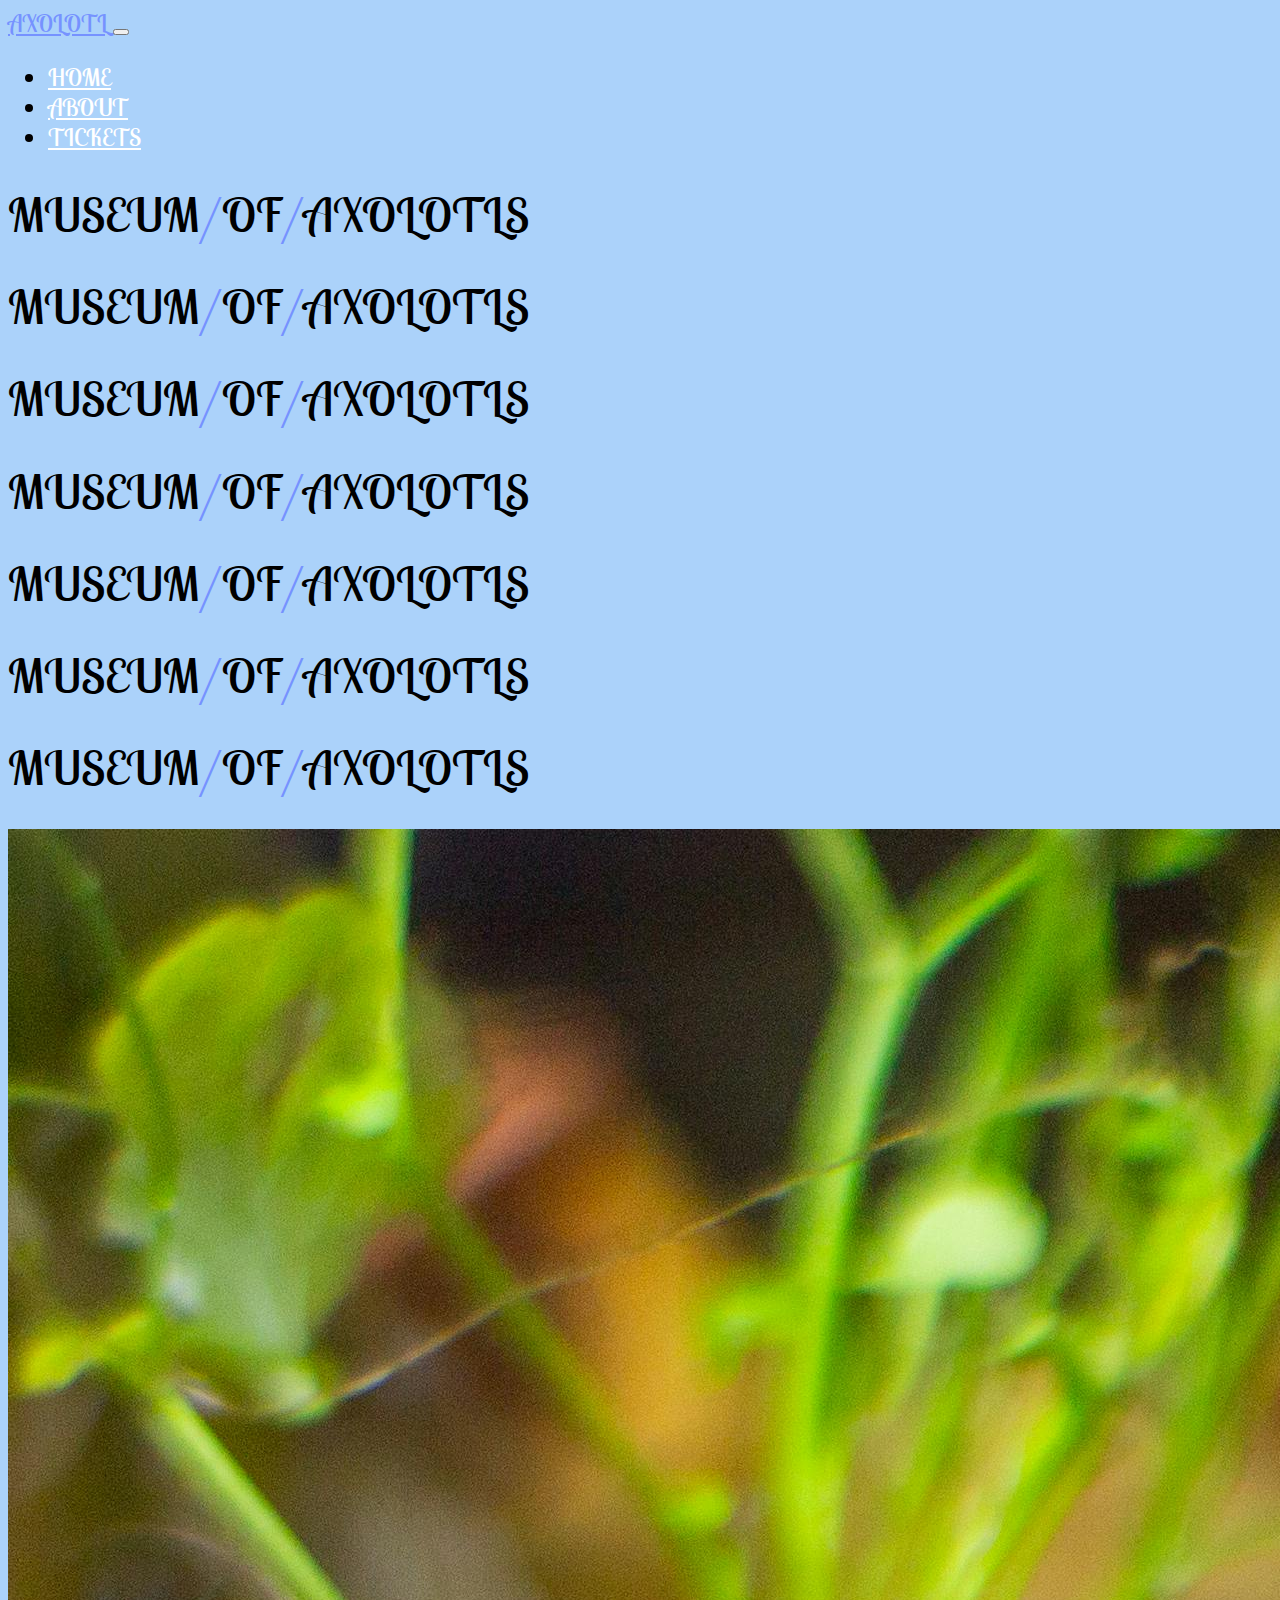
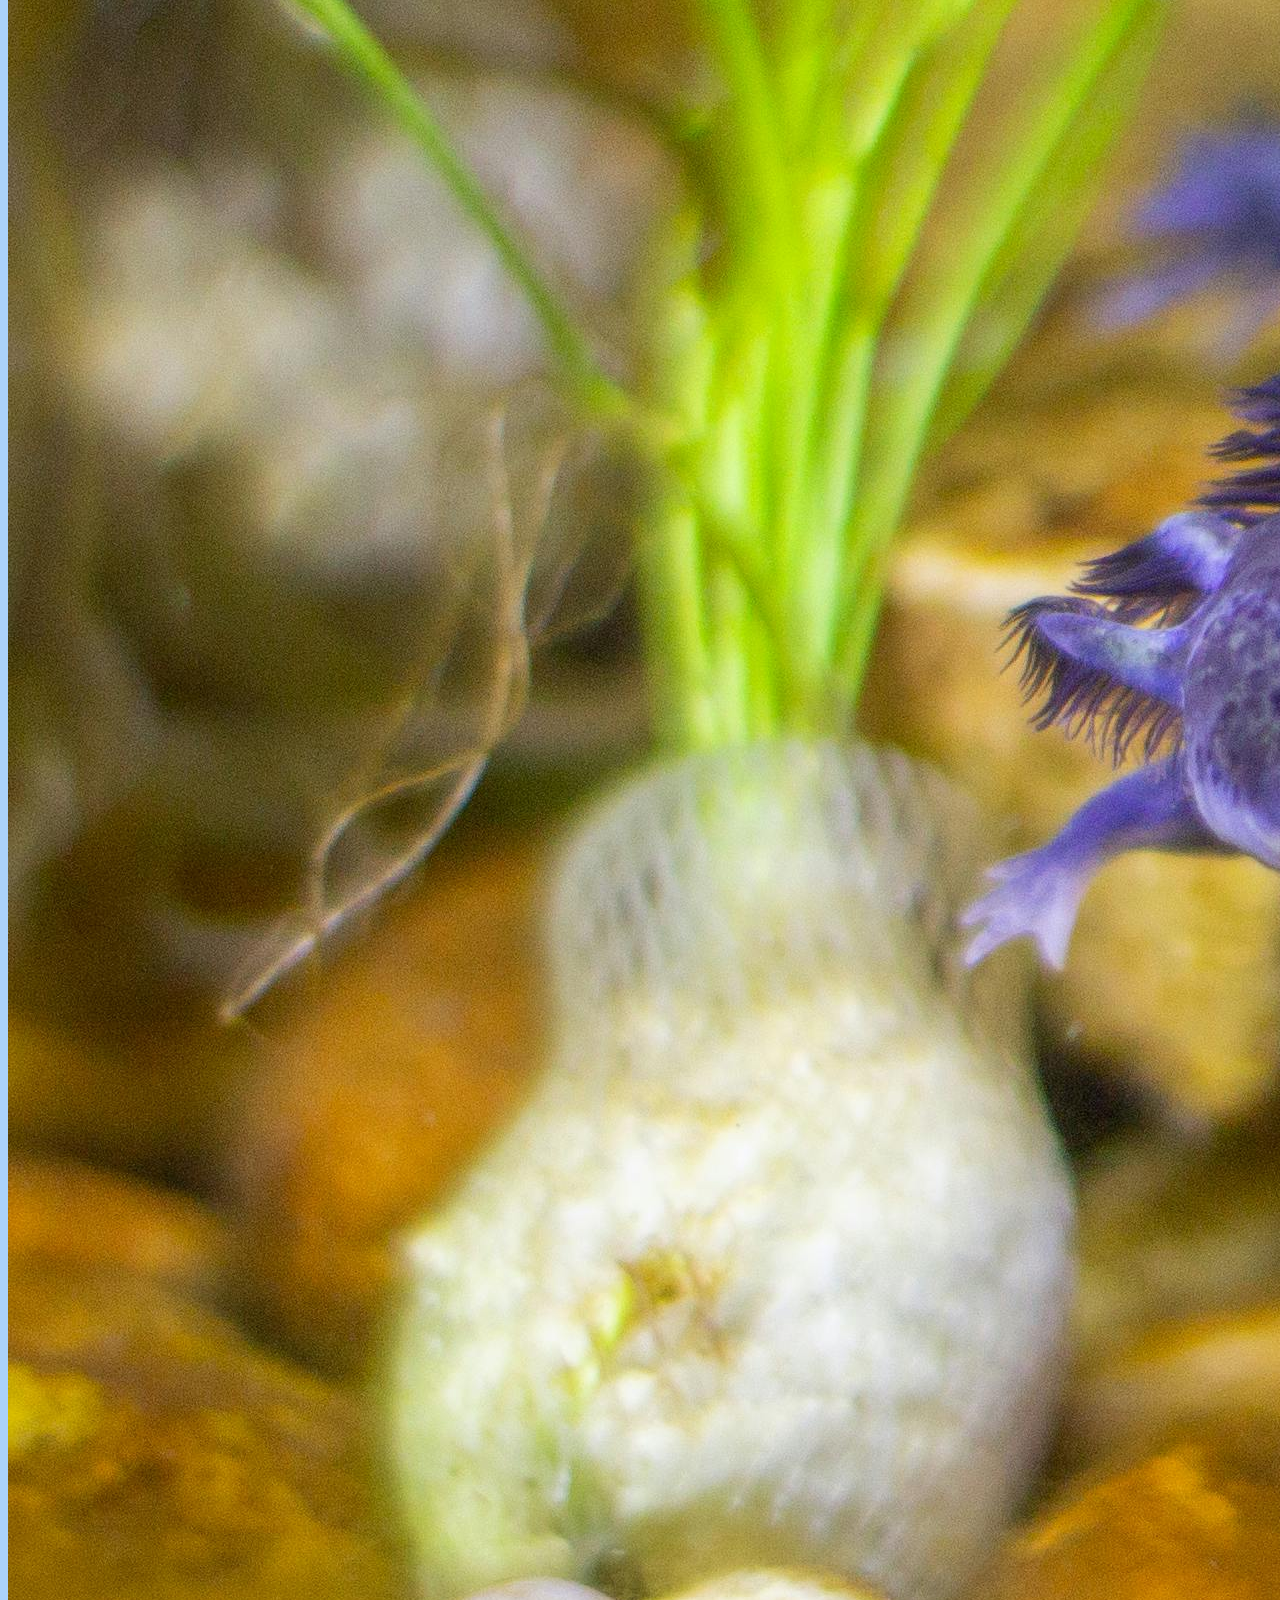
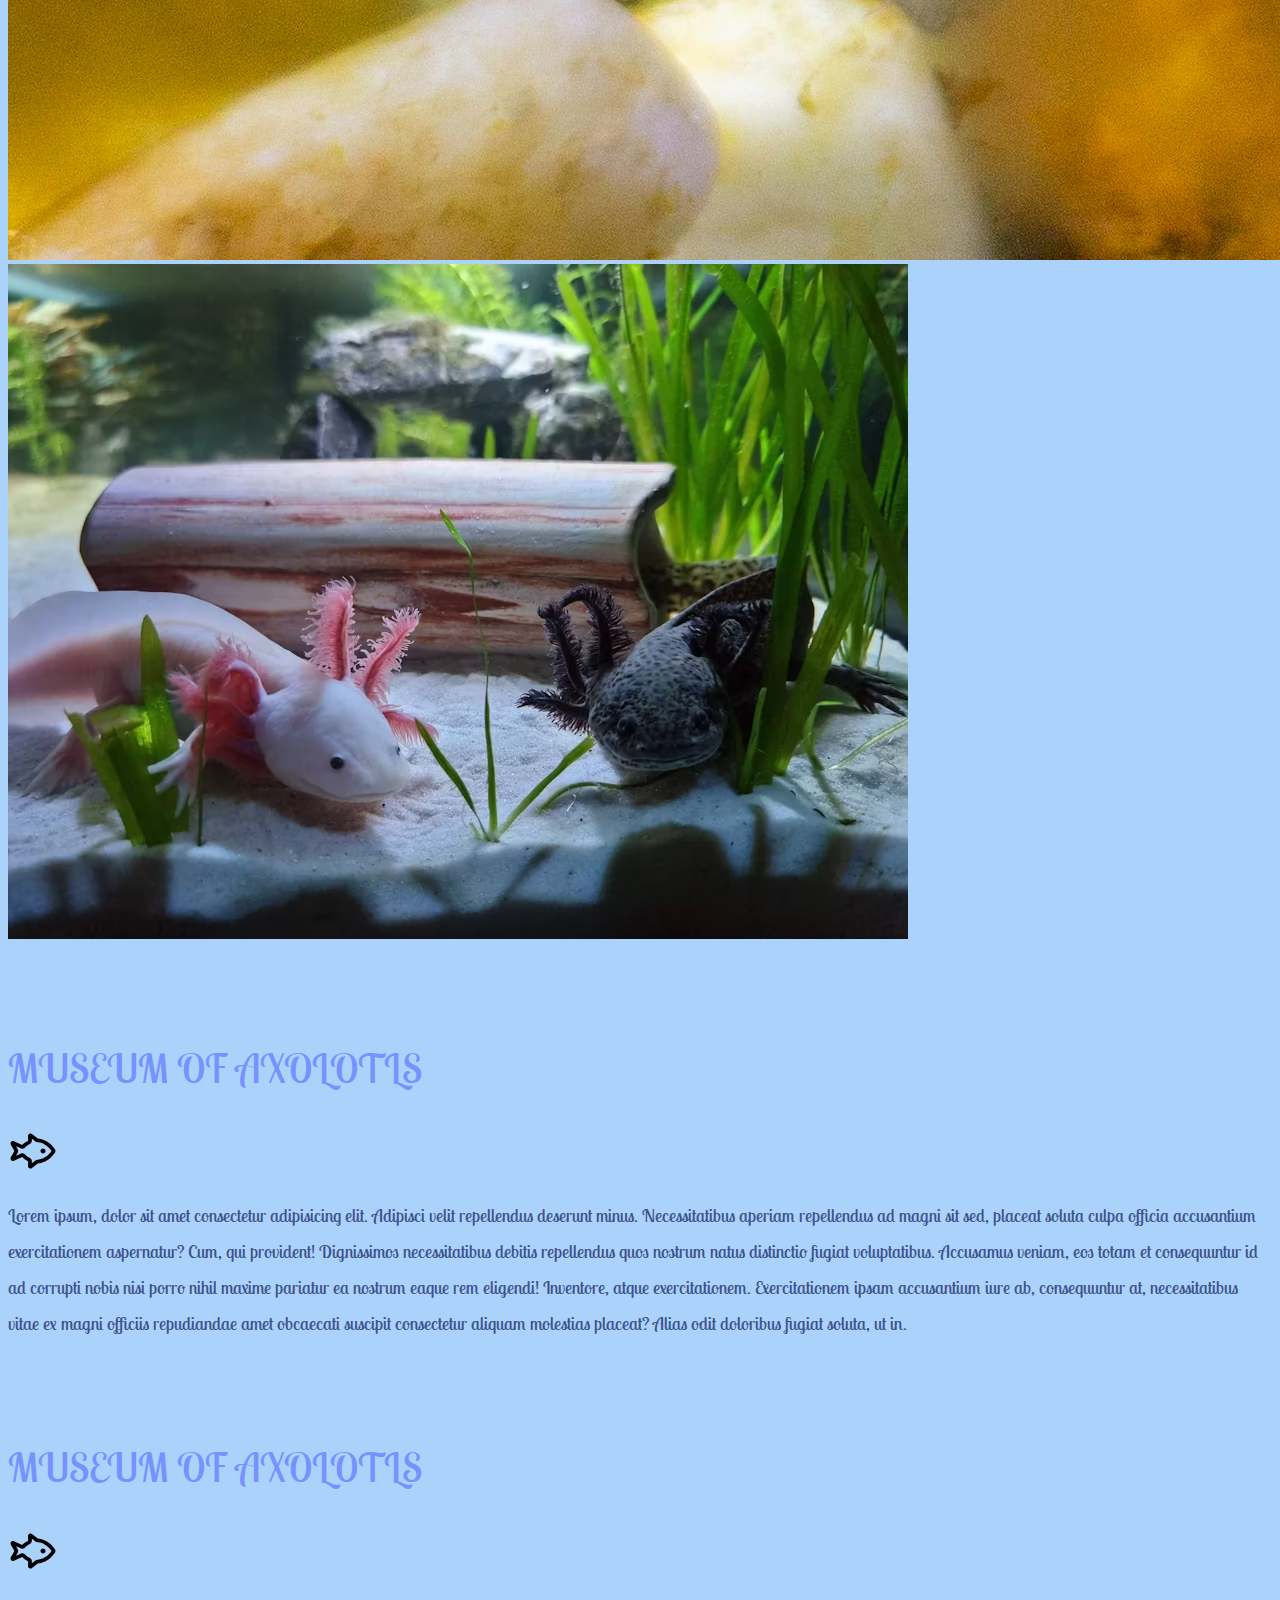
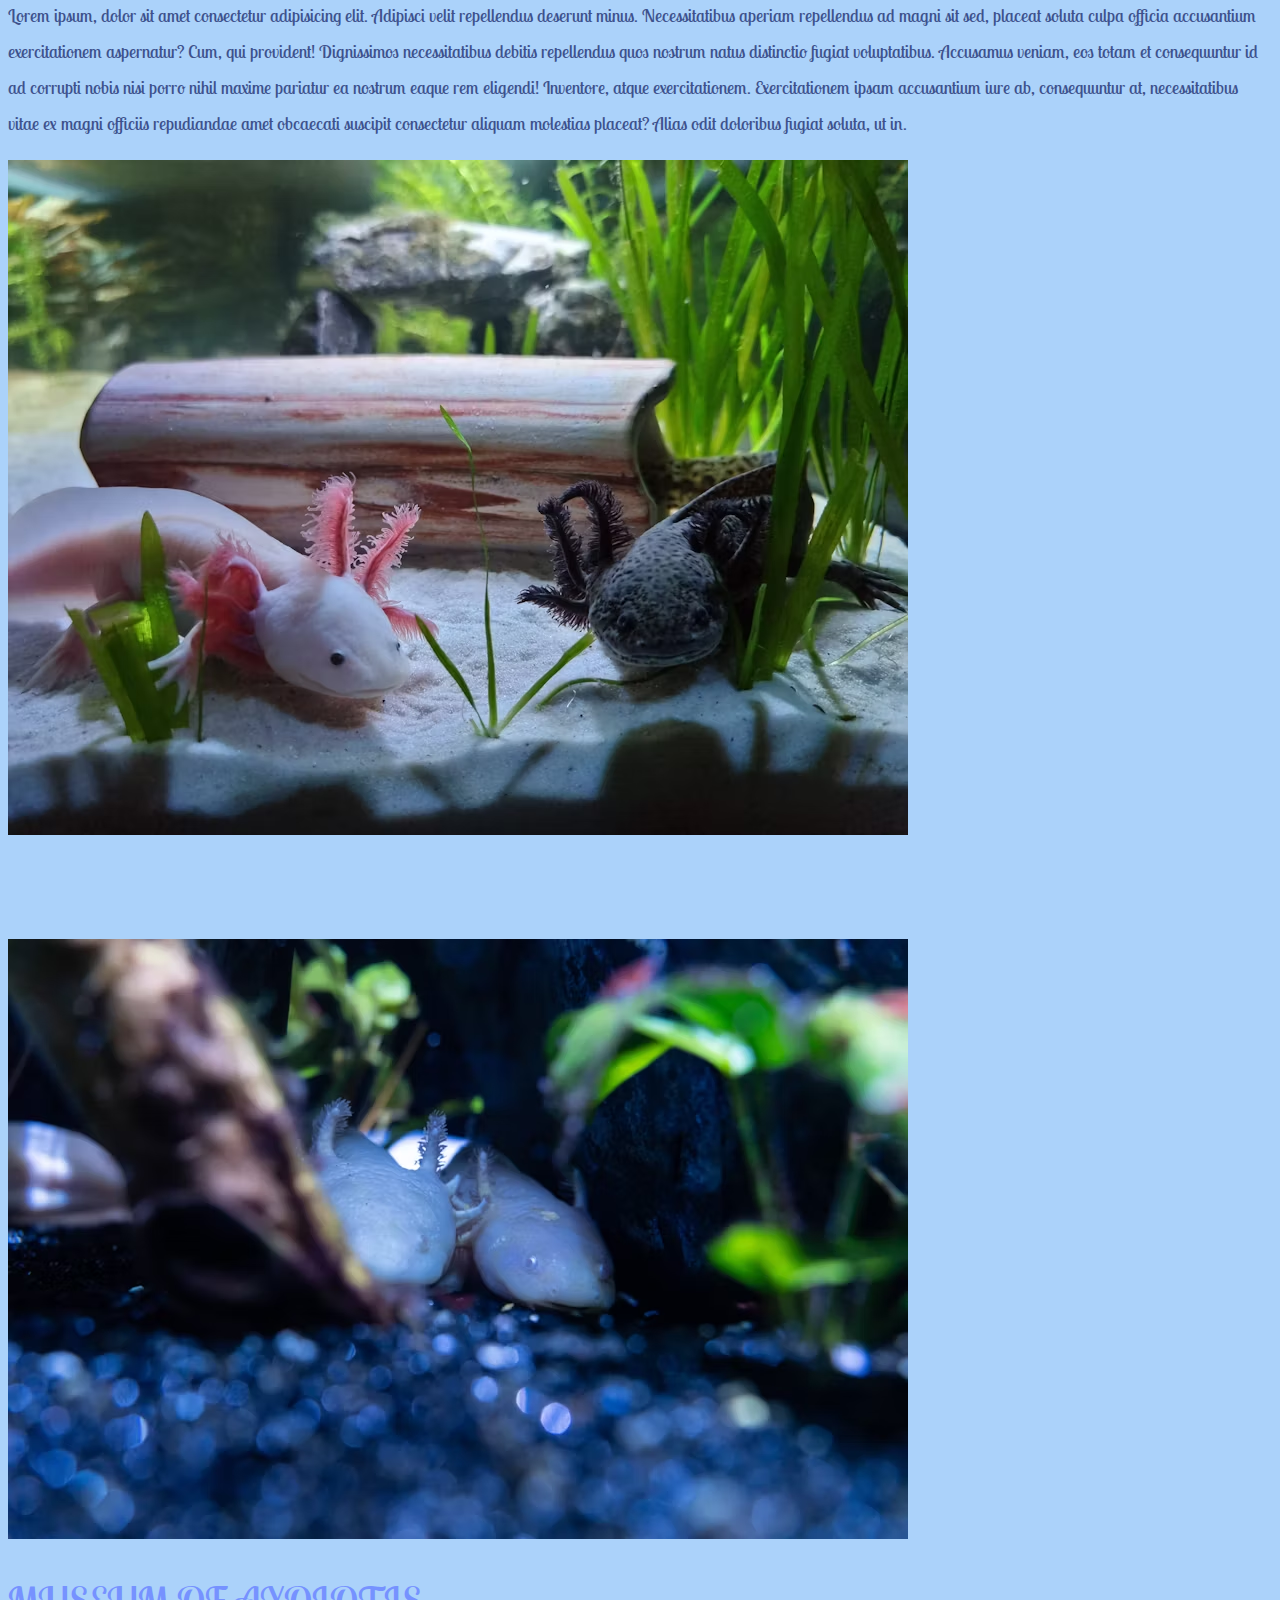
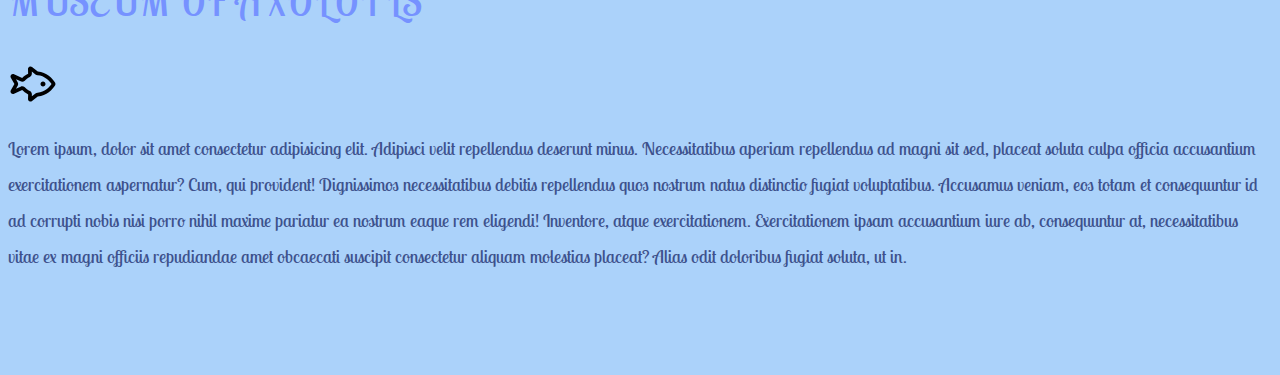
<file: index.html>
<!doctype html>
<html lang="en">

<head>
  <!-- Required meta tags -->
  <meta charset="utf-8">
  <meta name="viewport" content="width=device-width, initial-scale=1, shrink-to-fit=no">

  <!-- Google Font -->
  <link href="https://fonts.googleapis.com/css?family=Nunito:200,300,400,700" rel="stylesheet">
  <link rel="preconnect" href="https://fonts.googleapis.com">
  <link rel="preconnect" href="https://fonts.gstatic.com" crossorigin>
  <link
    href="https://fonts.googleapis.com/css2?family=Lobster+Two:ital,wght@0,400;0,700;1,400;1,700&family=Raleway:ital,wght@0,100..900;1,100..900&display=swap"
    rel="stylesheet">

  <!-- Bootstrap CSS -->
  <link rel="stylesheet" href="https://stackpath.bootstrapcdn.com/bootstrap/4.1.3/css/bootstrap.min.css"
    integrity="sha384-MCw98/SFnGE8fJT3GXwEOngsV7Zt27NXFoaoApmYm81iuXoPkFOJwJ8ERdknLPMO" crossorigin="anonymous">

  <!-- Custom CSS -->
  <link rel="stylesheet" href="style.css">

  <title>Museum of Axolotls</title>
</head>

<body>
  <nav id="mainNavbar" class="navbar navbar-dark navbar-expand-md py-0 sticky-top">
    <a href="#" class="navbar-brand">AXOLOTL</a>
    <button class="navbar-toggler" data-toggle="collapse" data-target="navLinks" aria-label="Toggle navigation">
      <span class="navbar-toggler-icon"></span>
    </button>
    <div id="navLinks" class="collapse navbar-collapse">
      <ul class="navbar-nav">
        <li class="nav-item">
          <a href="" class="nav-link">HOME</a>
        </li>
        <li class="nav-item">
          <a href="" class="nav-link">ABOUT</a>
        </li>
        <li class="nav-item">
          <a href="" class="nav-link">TICKETS</a>
        </li>
      </ul>
    </div>
  </nav>

  <section class="container-fluid px-0">
    <div class="row align-items-center">
      <div class="col-lg-6">
        <div id="headinggroup" class="text-white text-center d-none d-lg-block">
          <h1 class="display-2">MUSEUM<span>/</span>OF<span>/</span>AXOLOTLS</h2>
            <h1 class="display-2">MUSEUM<span>/</span>OF<span>/</span>AXOLOTLS</h2>
              <h1 class="display-2">MUSEUM<span>/</span>OF<span>/</span>AXOLOTLS</h2>
                <h1 class="display-2">MUSEUM<span>/</span>OF<span>/</span>AXOLOTLS</h2>
                  <h1 class="display-2">MUSEUM<span>/</span>OF<span>/</span>AXOLOTLS</h2>
                    <h1 class="display-2">MUSEUM<span>/</span>OF<span>/</span>AXOLOTLS</h2>
                      <h1 class="display-2">MUSEUM<span>/</span>OF<span>/</span>AXOLOTLS</h2>
        </div>
      </div>
      <div class="col-lg-6">
        <img src="Imgsaxo/dark.jpg" class="img-fluid" alt="">
      </div>
    </div>
  </section>

  <section class="container-fluid px-0">
    <div class="row align-items-center">
      <div class="col-md-6 order-2 order-md-1">
        <img class="img-fluid" src="Imgsaxo/twocuteaxos.avif" alt="">
      </div>
      <div class="col-md-6 text-center order-1 order-md-2 content">
        <div class="row justify-content-center">
          <div class="col-10 col-lg-8 blurb mb-5 mb-md-0">
            <h2>MUSEUM OF AXOLOTLS</h2>
            <img id="icon" src="Imgsaxo/icon.svg" alt="" class="d-none d-lg-inline">
            <p class="">Lorem ipsum, dolor sit amet consectetur adipisicing elit. Adipisci velit repellendus deserunt
              minus. Necessitatibus aperiam repellendus ad magni sit sed, placeat soluta culpa officia accusantium
              exercitationem aspernatur? Cum, qui provident!
              Dignissimos necessitatibus debitis repellendus quos nostrum natus distinctio fugiat voluptatibus.
              Accusamus veniam, eos totam et consequuntur id ad corrupti nobis nisi porro nihil maxime pariatur ea
              nostrum eaque rem eligendi!
              Inventore, atque exercitationem. Exercitationem ipsam accusantium iure ab, consequuntur at, necessitatibus
              vitae ex magni officiis repudiandae amet obcaecati suscipit consectetur aliquam molestias placeat? Alias
              odit doloribus fugiat soluta, ut in.
            </p>
          </div>
        </div>
      </div>
    </div>

    <div class="row align-items-center content">
      <div class="col-md-6 text-center">
        <div class="row justify-content-center">
          <div class="col-10 col-lg-8 blurb mb-5 mb-md-0">
            <h2>MUSEUM OF AXOLOTLS</h2>
            <img id="icon" src="Imgsaxo/icon.svg" alt="" class="d-none d-lg-inline">
            <p class="">Lorem ipsum, dolor sit amet consectetur adipisicing elit. Adipisci velit repellendus deserunt
              minus. Necessitatibus aperiam repellendus ad magni sit sed, placeat soluta culpa officia accusantium
              exercitationem aspernatur? Cum, qui provident!
              Dignissimos necessitatibus debitis repellendus quos nostrum natus distinctio fugiat voluptatibus.
              Accusamus veniam, eos totam et consequuntur id ad corrupti nobis nisi porro nihil maxime pariatur ea
              nostrum eaque rem eligendi!
              Inventore, atque exercitationem. Exercitationem ipsam accusantium iure ab, consequuntur at, necessitatibus
              vitae ex magni officiis repudiandae amet obcaecati suscipit consectetur aliquam molestias placeat? Alias
              odit doloribus fugiat soluta, ut in.
            </p>
          </div>
        </div>
      </div>
      <div class="col-md-6">
        <img class="img-fluid" src="Imgsaxo/twocuteaxos.avif" alt="">
      </div>
    </div>

    <div class="row align-items-center content">
      <div class="col-md-6 order-2 order-md-1">
        <img class="img-fluid" src="Imgsaxo/twoaxowater.avif" alt="">
      </div>
      <div class="col-md-6 text-center order-1 order-md-2">
        <div class="row justify-content-center">
          <div class="col-10 col-lg-8 blurb mb-5 mb-md-0">
            <h2>MUSEUM OF AXOLOTLS</h2>
            <img id="icon" src="Imgsaxo/icon.svg" alt="" class="d-none d-lg-inline">
            <p class="">Lorem ipsum, dolor sit amet consectetur adipisicing elit. Adipisci velit repellendus deserunt
              minus. Necessitatibus aperiam repellendus ad magni sit sed, placeat soluta culpa officia accusantium
              exercitationem aspernatur? Cum, qui provident!
              Dignissimos necessitatibus debitis repellendus quos nostrum natus distinctio fugiat voluptatibus.
              Accusamus veniam, eos totam et consequuntur id ad corrupti nobis nisi porro nihil maxime pariatur ea
              nostrum eaque rem eligendi!
              Inventore, atque exercitationem. Exercitationem ipsam accusantium iure ab, consequuntur at, necessitatibus
              vitae ex magni officiis repudiandae amet obcaecati suscipit consectetur aliquam molestias placeat? Alias
              odit doloribus fugiat soluta, ut in.
            </p>
          </div>
        </div>
      </div>
    </div>
  </section>
  <!-- Optional JavaScript -->
  <!-- jQuery first, then Popper.js, then Bootstrap JS -->
  <script src="https://code.jquery.com/jquery-3.3.1.slim.min.js"
    integrity="sha384-q8i/X+965DzO0rT7abK41JStQIAqVgRVzpbzo5smXKp4YfRvH+8abtTE1Pi6jizo"
    crossorigin="anonymous"></script>
  <script src="https://cdnjs.cloudflare.com/ajax/libs/popper.js/1.14.3/umd/popper.min.js"
    integrity="sha384-ZMP7rVo3mIykV+2+9J3UJ46jBk0WLaUAdn689aCwoqbBJiSnjAK/l8WvCWPIPm49"
    crossorigin="anonymous"></script>
  <script src="https://stackpath.bootstrapcdn.com/bootstrap/4.1.3/js/bootstrap.min.js"
    integrity="sha384-ChfqqxuZUCnJSK3+MXmPNIyE6ZbWh2IMqE241rYiqJxyMiZ6OW/JmZQ5stwEULTy"
    crossorigin="anonymous"></script>

  <script>
    $(function () {
      $(document).scroll(function () {
        var $nav = $("#mainNavbar");
        $nav.toggleClass("scrolled", $(this).scrollTop() > $nav.height());
      });
    });
  </script>
</body>

</html>
</file>
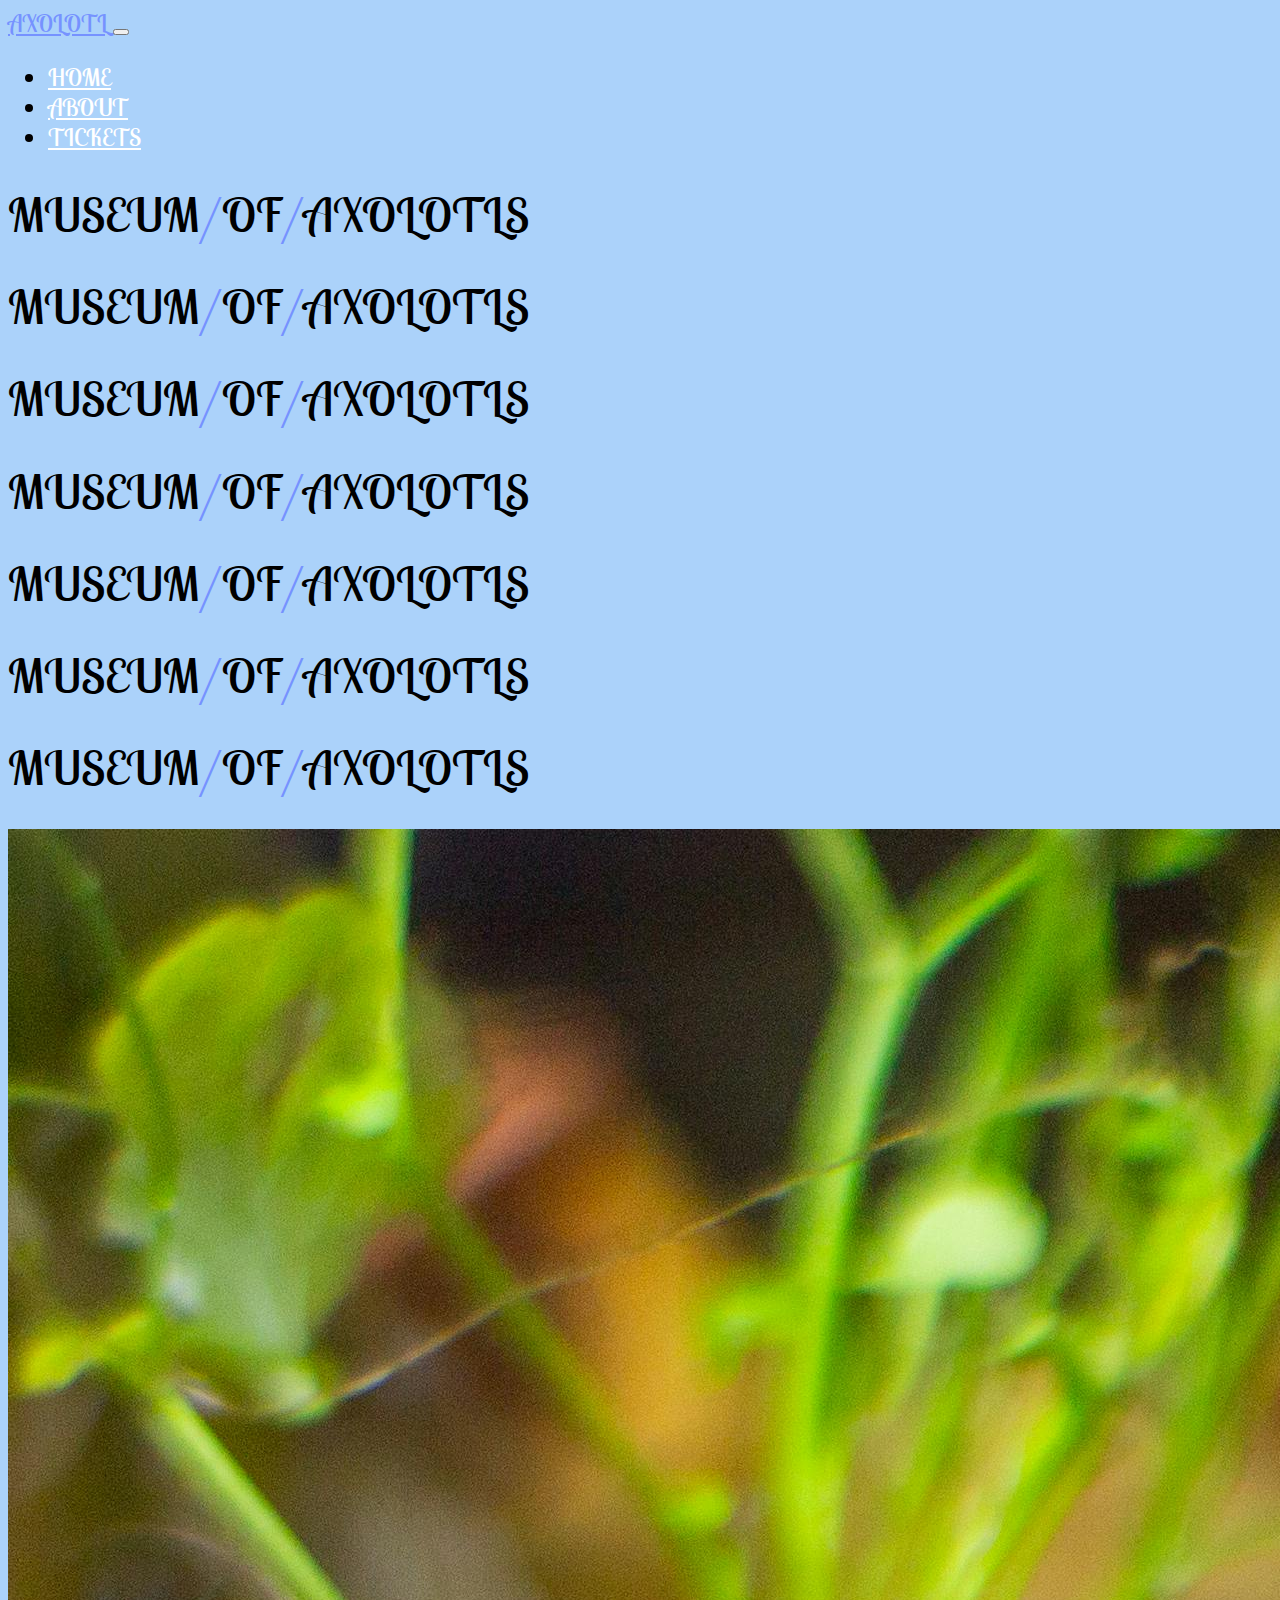
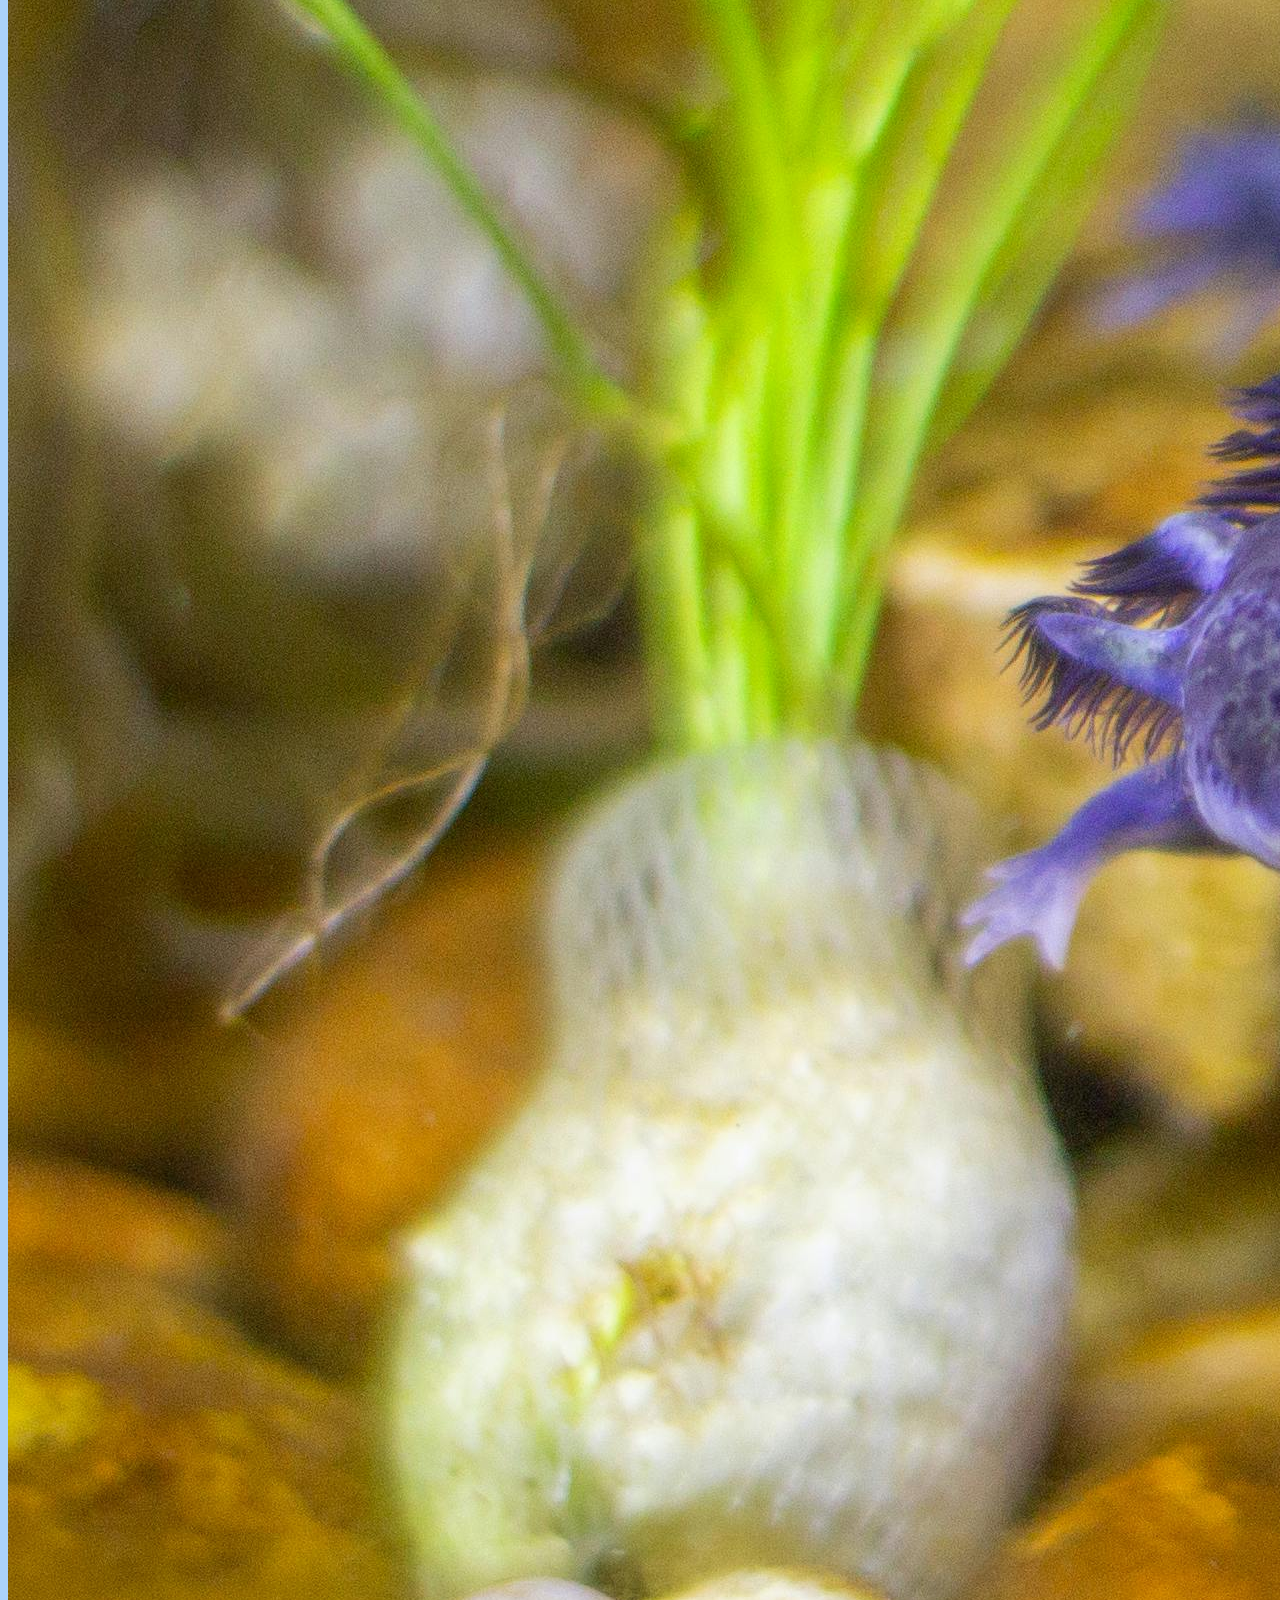
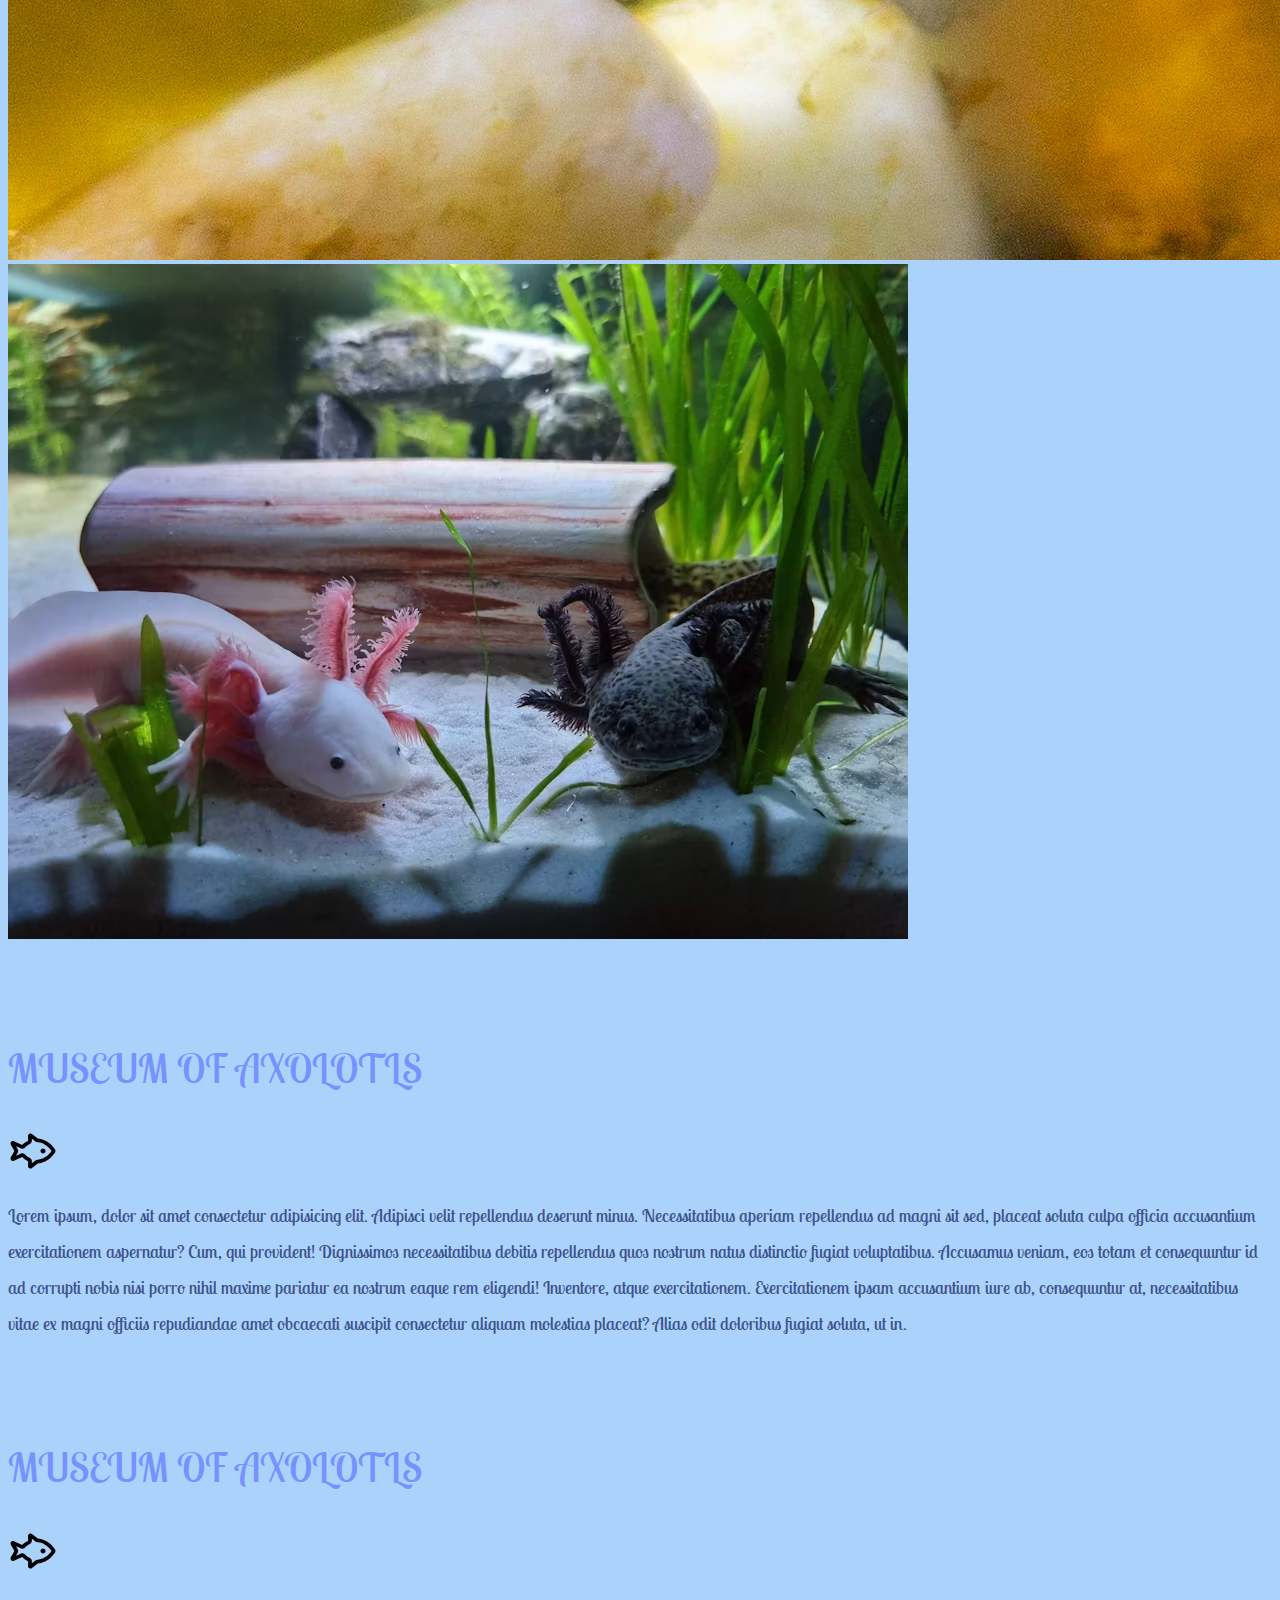
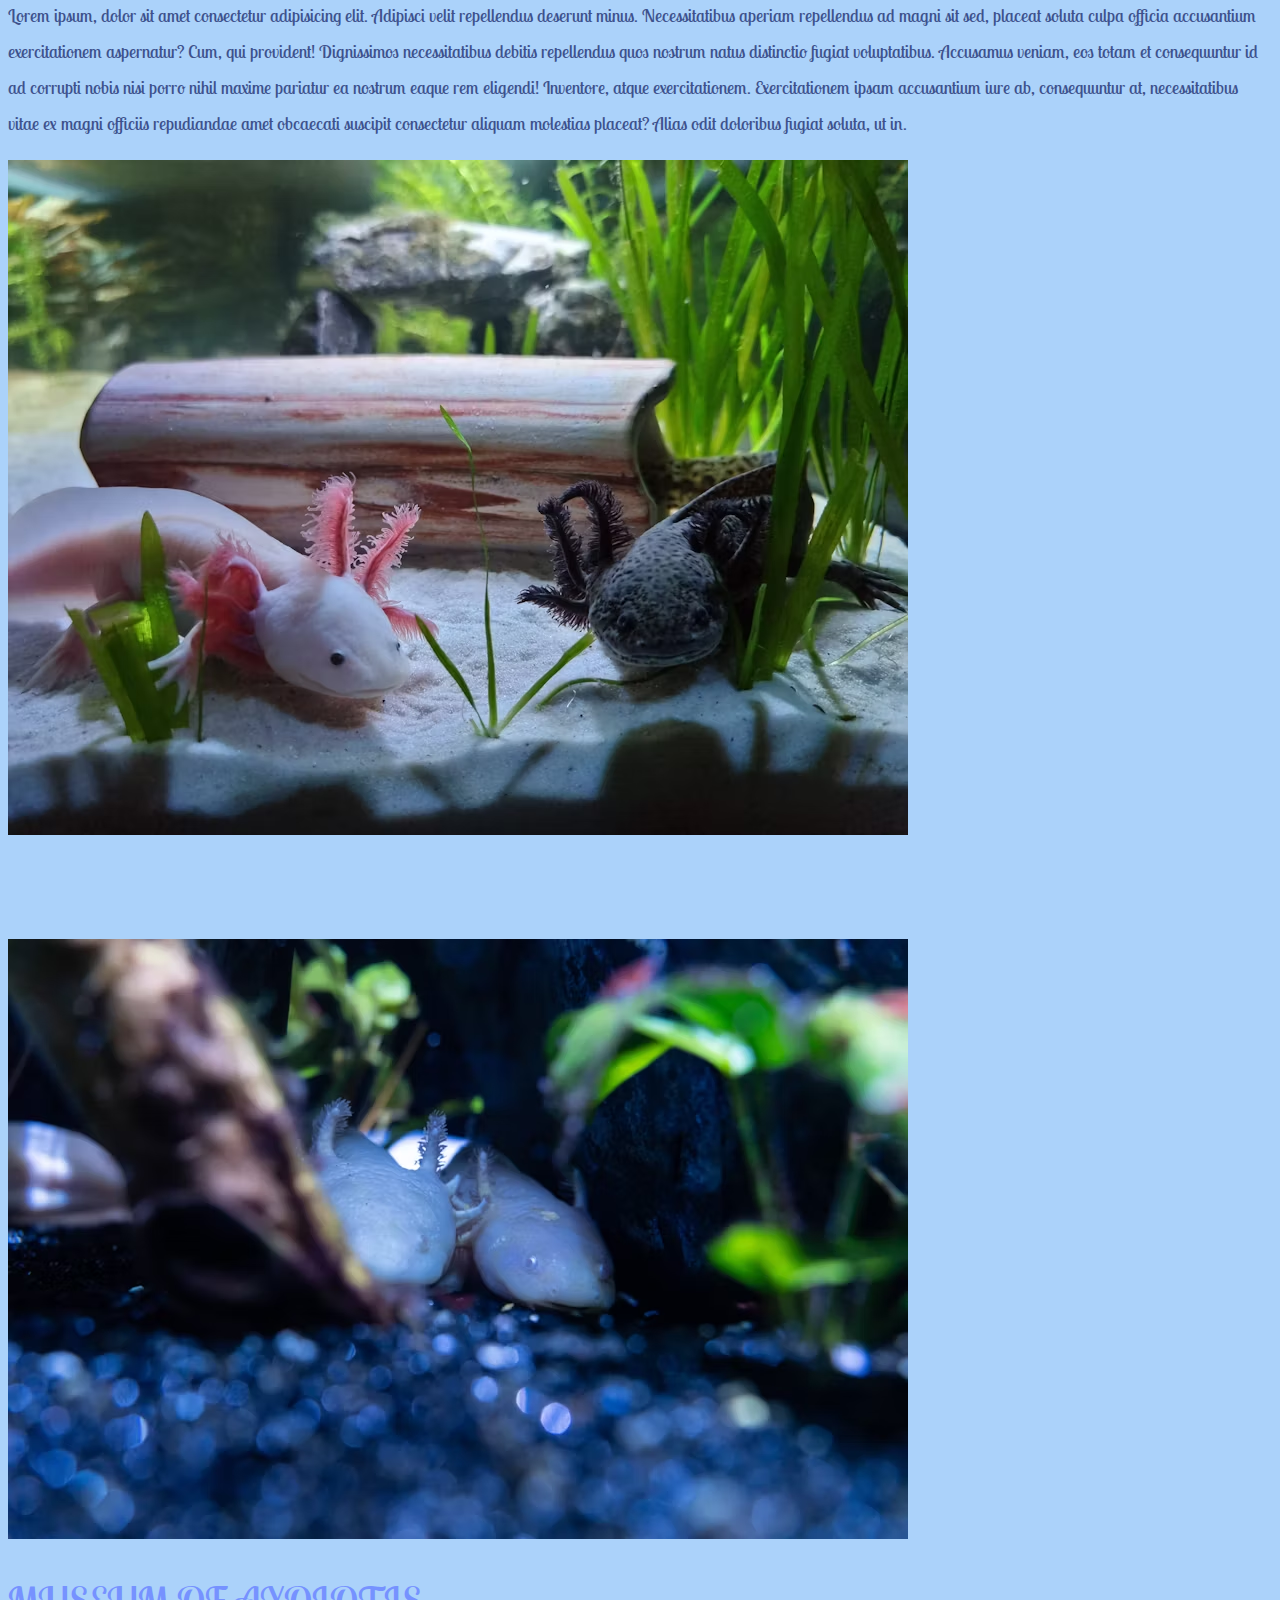
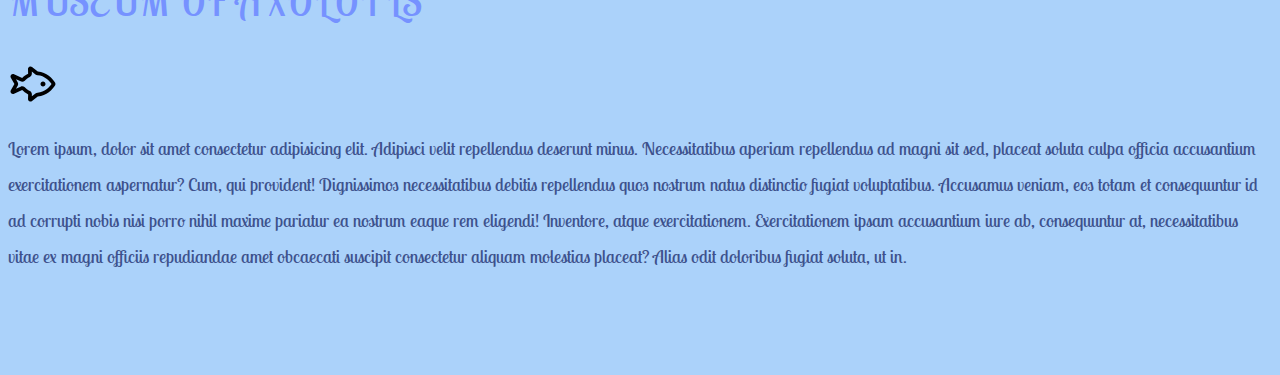
<file: museum.html>
<!doctype html>
<html lang="en">

<head>
  <!-- Required meta tags -->
  <meta charset="utf-8">
  <meta name="viewport" content="width=device-width, initial-scale=1, shrink-to-fit=no">

  <!-- Google Font -->
  <link href="https://fonts.googleapis.com/css?family=Nunito:200,300,400,700" rel="stylesheet">
  <link rel="preconnect" href="https://fonts.googleapis.com">
  <link rel="preconnect" href="https://fonts.gstatic.com" crossorigin>
  <link
    href="https://fonts.googleapis.com/css2?family=Lobster+Two:ital,wght@0,400;0,700;1,400;1,700&family=Raleway:ital,wght@0,100..900;1,100..900&display=swap"
    rel="stylesheet">

  <!-- Bootstrap CSS -->
  <link rel="stylesheet" href="https://stackpath.bootstrapcdn.com/bootstrap/4.1.3/css/bootstrap.min.css"
    integrity="sha384-MCw98/SFnGE8fJT3GXwEOngsV7Zt27NXFoaoApmYm81iuXoPkFOJwJ8ERdknLPMO" crossorigin="anonymous">

  <!-- Custom CSS -->
  <link rel="stylesheet" href="axo.css">

  <title>Museum of Axolotls</title>
</head>

<body>
  <nav id="mainNavbar" class="navbar navbar-dark navbar-expand-md py-0 sticky-top">
    <a href="#" class="navbar-brand">AXOLOTL</a>
    <button class="navbar-toggler" data-toggle="collapse" data-target="navLinks" aria-label="Toggle navigation">
      <span class="navbar-toggler-icon"></span>
    </button>
    <div id="navLinks" class="collapse navbar-collapse">
      <ul class="navbar-nav">
        <li class="nav-item">
          <a href="" class="nav-link">HOME</a>
        </li>
        <li class="nav-item">
          <a href="" class="nav-link">ABOUT</a>
        </li>
        <li class="nav-item">
          <a href="" class="nav-link">TICKETS</a>
        </li>
      </ul>
    </div>
  </nav>

  <section class="container-fluid px-0">
    <div class="row align-items-center">
      <div class="col-lg-6">
        <div id="headinggroup" class="text-white text-center d-none d-lg-block">
          <h1 class="display-2">MUSEUM<span>/</span>OF<span>/</span>AXOLOTLS</h2>
            <h1 class="display-2">MUSEUM<span>/</span>OF<span>/</span>AXOLOTLS</h2>
              <h1 class="display-2">MUSEUM<span>/</span>OF<span>/</span>AXOLOTLS</h2>
                <h1 class="display-2">MUSEUM<span>/</span>OF<span>/</span>AXOLOTLS</h2>
                  <h1 class="display-2">MUSEUM<span>/</span>OF<span>/</span>AXOLOTLS</h2>
                    <h1 class="display-2">MUSEUM<span>/</span>OF<span>/</span>AXOLOTLS</h2>
                      <h1 class="display-2">MUSEUM<span>/</span>OF<span>/</span>AXOLOTLS</h2>
        </div>
      </div>
      <div class="col-lg-6">
        <img src="Imgsaxo/dark.jpg" class="img-fluid" alt="">
      </div>
    </div>
  </section>

  <section class="container-fluid px-0">
    <div class="row align-items-center">
      <div class="col-md-6 order-2 order-md-1">
        <img class="img-fluid" src="Imgsaxo/twocuteaxos.avif" alt="">
      </div>
      <div class="col-md-6 text-center order-1 order-md-2 content">
        <div class="row justify-content-center">
          <div class="col-10 col-lg-8 blurb mb-5 mb-md-0">
            <h2>MUSEUM OF AXOLOTLS</h2>
            <img id="icon" src="Imgsaxo/icon.svg" alt="" class="d-none d-lg-inline">
            <p class="">Lorem ipsum, dolor sit amet consectetur adipisicing elit. Adipisci velit repellendus deserunt
              minus. Necessitatibus aperiam repellendus ad magni sit sed, placeat soluta culpa officia accusantium
              exercitationem aspernatur? Cum, qui provident!
              Dignissimos necessitatibus debitis repellendus quos nostrum natus distinctio fugiat voluptatibus.
              Accusamus veniam, eos totam et consequuntur id ad corrupti nobis nisi porro nihil maxime pariatur ea
              nostrum eaque rem eligendi!
              Inventore, atque exercitationem. Exercitationem ipsam accusantium iure ab, consequuntur at, necessitatibus
              vitae ex magni officiis repudiandae amet obcaecati suscipit consectetur aliquam molestias placeat? Alias
              odit doloribus fugiat soluta, ut in.
            </p>
          </div>
        </div>
      </div>
    </div>

    <div class="row align-items-center content">
      <div class="col-md-6 text-center">
        <div class="row justify-content-center">
          <div class="col-10 col-lg-8 blurb mb-5 mb-md-0">
            <h2>MUSEUM OF AXOLOTLS</h2>
            <img id="icon" src="Imgsaxo/icon.svg" alt="" class="d-none d-lg-inline">
            <p class="">Lorem ipsum, dolor sit amet consectetur adipisicing elit. Adipisci velit repellendus deserunt
              minus. Necessitatibus aperiam repellendus ad magni sit sed, placeat soluta culpa officia accusantium
              exercitationem aspernatur? Cum, qui provident!
              Dignissimos necessitatibus debitis repellendus quos nostrum natus distinctio fugiat voluptatibus.
              Accusamus veniam, eos totam et consequuntur id ad corrupti nobis nisi porro nihil maxime pariatur ea
              nostrum eaque rem eligendi!
              Inventore, atque exercitationem. Exercitationem ipsam accusantium iure ab, consequuntur at, necessitatibus
              vitae ex magni officiis repudiandae amet obcaecati suscipit consectetur aliquam molestias placeat? Alias
              odit doloribus fugiat soluta, ut in.
            </p>
          </div>
        </div>
      </div>
      <div class="col-md-6">
        <img class="img-fluid" src="Imgsaxo/twocuteaxos.avif" alt="">
      </div>
    </div>

    <div class="row align-items-center content">
      <div class="col-md-6 order-2 order-md-1">
        <img class="img-fluid" src="Imgsaxo/twoaxowater.avif" alt="">
      </div>
      <div class="col-md-6 text-center order-1 order-md-2">
        <div class="row justify-content-center">
          <div class="col-10 col-lg-8 blurb mb-5 mb-md-0">
            <h2>MUSEUM OF AXOLOTLS</h2>
            <img id="icon" src="Imgsaxo/icon.svg" alt="" class="d-none d-lg-inline">
            <p class="">Lorem ipsum, dolor sit amet consectetur adipisicing elit. Adipisci velit repellendus deserunt
              minus. Necessitatibus aperiam repellendus ad magni sit sed, placeat soluta culpa officia accusantium
              exercitationem aspernatur? Cum, qui provident!
              Dignissimos necessitatibus debitis repellendus quos nostrum natus distinctio fugiat voluptatibus.
              Accusamus veniam, eos totam et consequuntur id ad corrupti nobis nisi porro nihil maxime pariatur ea
              nostrum eaque rem eligendi!
              Inventore, atque exercitationem. Exercitationem ipsam accusantium iure ab, consequuntur at, necessitatibus
              vitae ex magni officiis repudiandae amet obcaecati suscipit consectetur aliquam molestias placeat? Alias
              odit doloribus fugiat soluta, ut in.
            </p>
          </div>
        </div>
      </div>
    </div>
  </section>
  <!-- Optional JavaScript -->
  <!-- jQuery first, then Popper.js, then Bootstrap JS -->
  <script src="https://code.jquery.com/jquery-3.3.1.slim.min.js"
    integrity="sha384-q8i/X+965DzO0rT7abK41JStQIAqVgRVzpbzo5smXKp4YfRvH+8abtTE1Pi6jizo"
    crossorigin="anonymous"></script>
  <script src="https://cdnjs.cloudflare.com/ajax/libs/popper.js/1.14.3/umd/popper.min.js"
    integrity="sha384-ZMP7rVo3mIykV+2+9J3UJ46jBk0WLaUAdn689aCwoqbBJiSnjAK/l8WvCWPIPm49"
    crossorigin="anonymous"></script>
  <script src="https://stackpath.bootstrapcdn.com/bootstrap/4.1.3/js/bootstrap.min.js"
    integrity="sha384-ChfqqxuZUCnJSK3+MXmPNIyE6ZbWh2IMqE241rYiqJxyMiZ6OW/JmZQ5stwEULTy"
    crossorigin="anonymous"></script>

  <script>
    $(function () {
      $(document).scroll(function () {
        var $nav = $("#mainNavbar");
        $nav.toggleClass("scrolled", $(this).scrollTop() > $nav.height());
      });
    });
  </script>
</body>

</html>
</file>
<file: style.css>
body {
    background-color: #abd2fa;
    font-family: 'lobster Two', Raleway, arial;
}

.blurb h2 {
    color: #7692ff;
    font-weight: 100;
    font-size: 2.5rem;
}

.blurb p {
    color: #3d518c;
    font-weight: 100;
    font-size: 1.125rem;
    line-height: 2;
}

.content {
    margin-top: 100px;
    margin-bottom: 100px;
}

#mainNavbar {
    font-size: 1.5rem;
    font-weight: 100;
}

#mainNavbar .nav-link {
    color: white;
}

#mainNavbar .nav-link:hover {
    color: #7692ff;
}

#mainNavbar .navbar-brand {
    color: #7692ff;
    font-size: 1.5rem;
}

#headinggroup span {
    color: #7692ff;
}

#headinggroup h1 {
    font-weight: 100;
    font-size: 4rem;
}

.navbar.scrolled {
    background: #091540;
    transition: background 500ms;
}

@media (max-width:1300px) {
    #headinggroup h1 {
        font-weight: 100;
        font-size: 3rem;
    }
}

#icon {
    width: 50px;
}
</file>
<file: axo.css>
body {
    background-color: #abd2fa;
    font-family: 'lobster Two', Raleway, arial;
}

.blurb h2 {
    color: #7692ff;
    font-weight: 100;
    font-size: 2.5rem;
}

.blurb p {
    color: #3d518c;
    font-weight: 100;
    font-size: 1.125rem;
    line-height: 2;
}

.content {
    margin-top: 100px;
    margin-bottom: 100px;
}

#mainNavbar {
    font-size: 1.5rem;
    font-weight: 100;
}

#mainNavbar .nav-link {
    color: white;
}

#mainNavbar .nav-link:hover {
    color: #7692ff;
}

#mainNavbar .navbar-brand {
    color: #7692ff;
    font-size: 1.5rem;
}

#headinggroup span {
    color: #7692ff;
}

#headinggroup h1 {
    font-weight: 100;
    font-size: 4rem;
}

.navbar.scrolled {
    background: #091540;
    transition: background 500ms;
}

@media (max-width:1300px) {
    #headinggroup h1 {
        font-weight: 100;
        font-size: 3rem;
    }
}

#icon {
    width: 50px;
}
</file>
